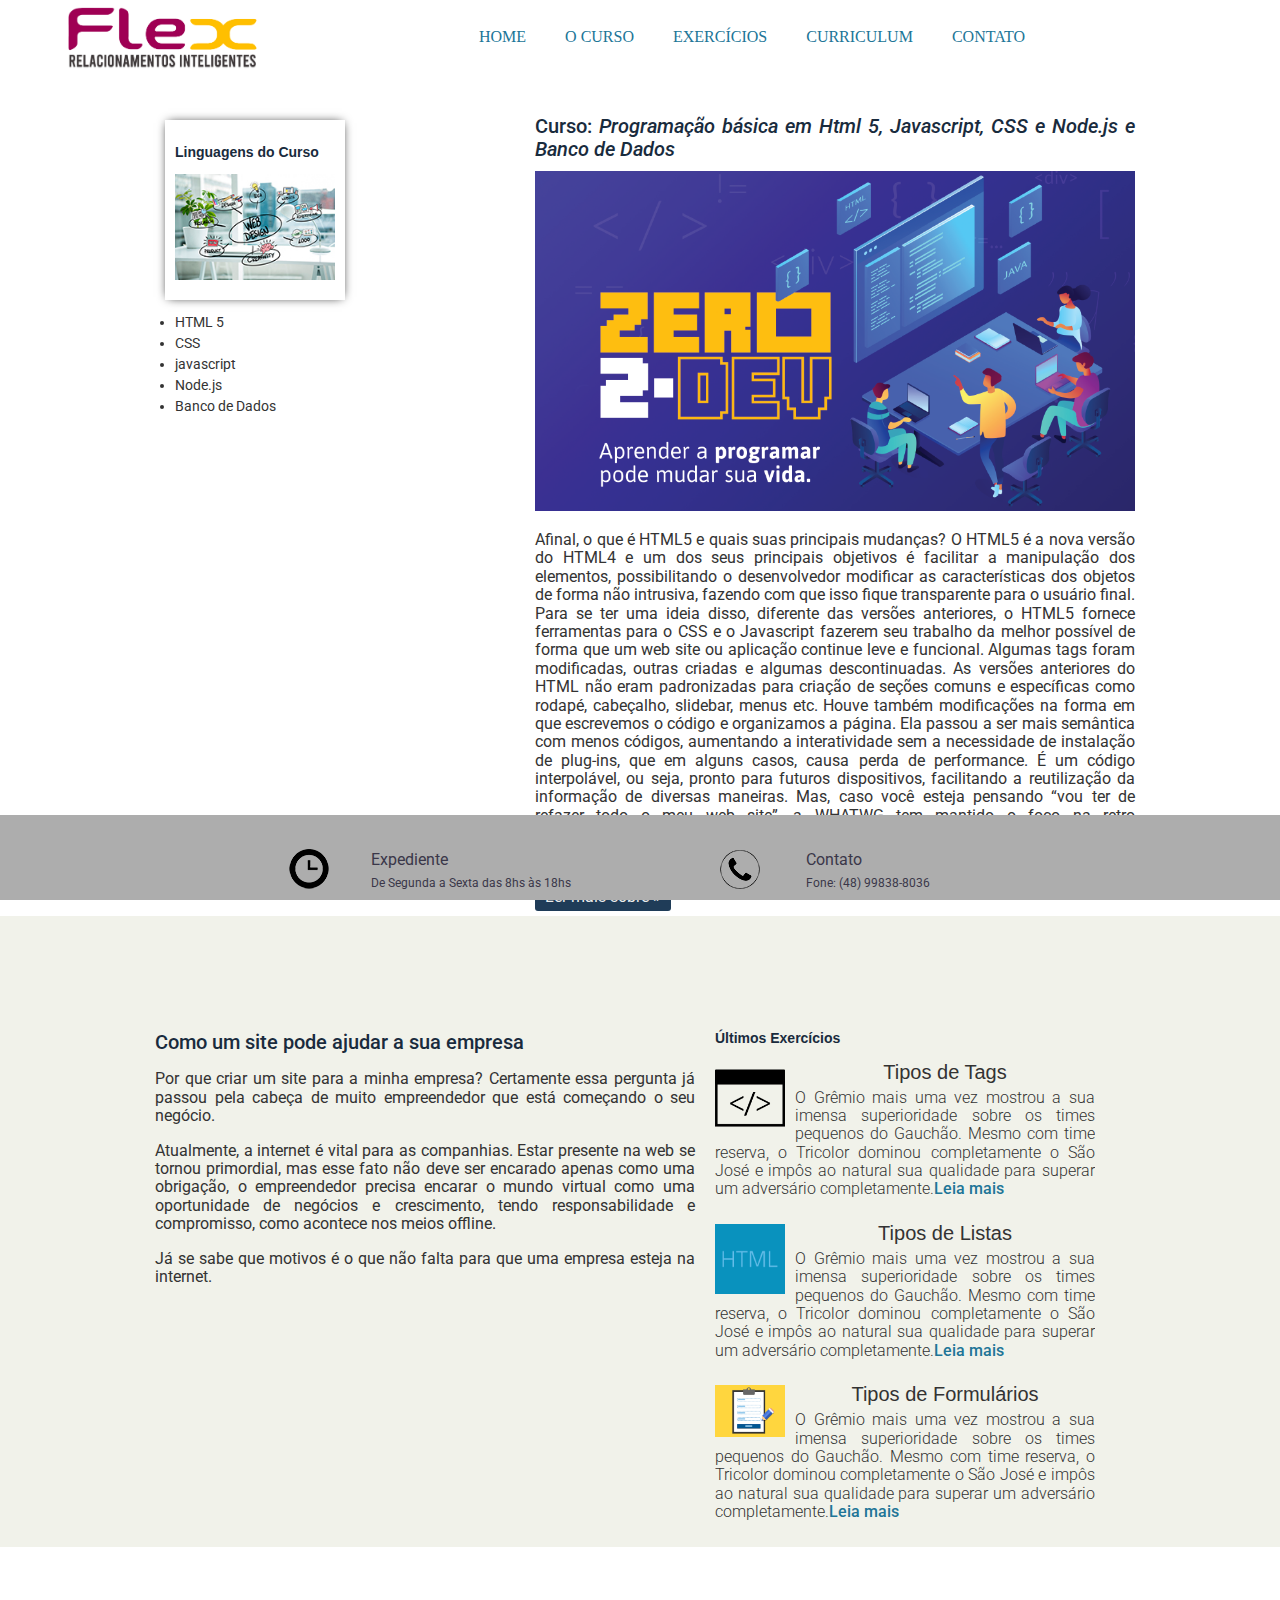
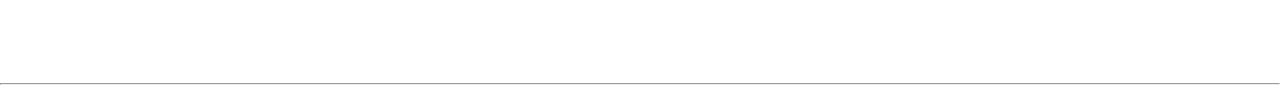
<file: index.html>
<!DOCTYPE html>
<html lang="pt-br">

<head>
	<meta charset="utf-8" />
	<link rel="stylesheet" href="css/normalize.css" />
	<link href="https://fonts.googleapis.com/css?family=Roboto:100,300,400,500,700" rel="stylesheet" type="text/css" />
	<link rel="stylesheet" href="css/main.css" />
	<link href="https://maxcdn.bootstrapcdn.com/font-awesome/4.1.0/css/font-awesome.min.css" rel="stylesheet">
	<link href="img/favicon.png" rel="icon">
	<title>Flex - Relacionamentos Inteligentes</title>

</head>

<body>
	<header class="max-header">
		<div class="container">
			<div class="logo max-logo">
				<img src="img/logo_flex0.png" class="custom-logo" alt="Logomarca da Flex">
			</div>
			<nav class="nav-bar max-nav">
				<div class="coluna col10">
					<nav>
						<ul class="menu inline sem-marcador">
							<li><a href="index.html">Home</a></li>
							<li><a href="ocurso.html">O Curso</a></li>
							<li><a href="exercicios.html">Exercícios</a></li>
							<li><a href="./curriculo/index.html">Curriculum</a></li>
							<li><a href="contato.html">Contato</a></li>
						</ul>
					</nav>
				</div>
		</div>
	</header>

	<div class="linha">
		<section>
			<div class="coluna col3 sidebar">
				<h3>Linguagens do Curso</h3>
				<img src="img/thumb-webdesign.jpg" height="160" />
				<ul class="sem-marcado sem-padding">
					<br>
					<li>HTML 5</li>
					<li>CSS</li>
					<li>javascript</li>
					<li>Node.js</li>
					<li>Banco de Dados</li>
				</ul>
			</div>
			<div class="coluna col9">
				<h2>Curso: <em>Programação básica em Html 5, Javascript, CSS e Node.js e Banco de Dados</em></h2>
				<img src="img/unnamed.png" alt="" />
				<p>Afinal, o que é HTML5 e quais suas principais mudanças?
					O HTML5 é a nova versão do HTML4 e um dos seus principais objetivos é facilitar a manipulação dos
					elementos, possibilitando o desenvolvedor modificar as características dos objetos de forma não
					intrusiva, fazendo com que isso fique transparente para o usuário final.

					Para se ter uma ideia disso, diferente das versões anteriores, o HTML5 fornece ferramentas para o
					CSS e o Javascript fazerem seu trabalho da melhor possível de forma que um web site ou aplicação
					continue leve e funcional.

					Algumas tags foram modificadas, outras criadas e algumas descontinuadas. As versões anteriores do
					HTML não eram padronizadas para criação de seções comuns e específicas como rodapé, cabeçalho,
					slidebar, menus etc.

					Houve também modificações na forma em que escrevemos o código e organizamos a página. Ela passou a
					ser mais semântica com menos códigos, aumentando a interatividade sem a necessidade de instalação de
					plug-ins, que em alguns casos, causa perda de performance. É um código interpolável, ou seja, pronto
					para futuros dispositivos, facilitando a reutilização da informação de diversas maneiras.

					Mas, caso você esteja pensando “vou ter de refazer todo o meu web site”, a WHATWG tem mantido o foco
					na retro compatibilidade, ou seja, você não irá precisar refazer todo o trabalho para se adequar aos
					novos conceitos e regras.</p>
				<a href="ocurso.html" class="botao">Ler mais sobre &raquo; </a>
			</div>
		</section>
	</div>
	<div class="conteudo-extra">
		<div class="linha">
			<div class="coluna col7">
				<section>
					<h2>Como um site pode ajudar a sua empresa</h2>
					<p>Por que criar um site para a minha empresa? Certamente essa pergunta já passou pela cabeça de
						muito empreendedor que está começando o seu negócio.</p>
					<p>Atualmente, a internet é vital para as companhias. Estar presente na web se tornou primordial,
						mas esse fato não deve ser encarado apenas como uma obrigação, o empreendedor precisa encarar o
						mundo virtual como uma oportunidade de negócios e crescimento, tendo responsabilidade e
						compromisso, como acontece nos meios offline.</p>
					<p>Já se sabe que motivos é o que não falta para que uma empresa esteja na internet.</p>
				</section>
			</div>
			<div class="coluna col5">
				<h3>Últimos Exercícios</h3>
				<ul class="sem-marcador sem-padding noticias">
					<li>
						<img src="img/img_tags.png" alt="" />
						<h4>Tipos de Tags</h4>
						<p>O Grêmio mais uma vez mostrou a sua imensa superioridade sobre os times pequenos do Gauchão.
							Mesmo com time reserva, o Tricolor dominou completamente o São José e impôs ao natural sua
							qualidade para superar um adversário completamente.<a href="">Leia mais</a></p>
					</li>
					<li>
						<img src="img/img_listas.png" alt="" />
						<h4>Tipos de Listas</h4>
						<p>O Grêmio mais uma vez mostrou a sua imensa superioridade sobre os times pequenos do Gauchão.
							Mesmo com time reserva, o Tricolor dominou completamente o São José e impôs ao natural sua
							qualidade para superar um adversário completamente.<a href="">Leia mais</a></p>
					</li>
					<li>
						<img src="img/img_form.png" alt="" />
						<h4>Tipos de Formulários</h4>
						<p>O Grêmio mais uma vez mostrou a sua imensa superioridade sobre os times pequenos do Gauchão.
							Mesmo com time reserva, o Tricolor dominou completamente o São José e impôs ao natural sua
							qualidade para superar um adversário completamente.<a href="">Leia mais</a></p>
					</li>
				</ul>
			</div>
		</div>
	</div><br><br><br><br><br><br><br>
	<hr>
	<div class="footer">
		<table width="60%" border="0" align="center" cellpadding="10" cellspacing="20">
			<td colspan="2" valign="top">
				<table width="100%" border="0" align="center">
					<td width="20%"><img src="img/ico_funcionamento.png" width="40" height="40" alt="" />
					</td>
					<td width="100%">
						<table width="100%" border="0">
							<tbody>
								<tr>
									<td style="text-align: left">
										<strong>Expediente</strong></td>
								</tr>
								<tr>
									<td style="text-align: left"><strong><span style="font-size: 12px">De
												Segunda a Sexta das 8hs às 18hs</span></strong>
									</td>
								</tr>
							</tbody>
						</table>
					</td>
			</td>
		</table>
		</td>
		<td width="auto" style="text-align: center">
			<table width="100%" border="0">
				<td width="30%"><img src="img/ico_contato.png" width="40" height="40" alt="" /></td>
				<td width="87%">
					<table width="100%" border="0">
						<tbody>
							<tr>
								<td style="text-align: left">
									<strong>Contato</strong></td>
							</tr>
							<tr>
								<td style="text-align: left"><strong><span style="font-size: 12px">Fone: (48)
											99838-8036</span></strong></td>
							</tr>
						</tbody>
					</table>
			</table>
	</div>
</footer>
	<script type="text/javascript" src="scripts/main.js"></script>
</body>

</html>
</file>
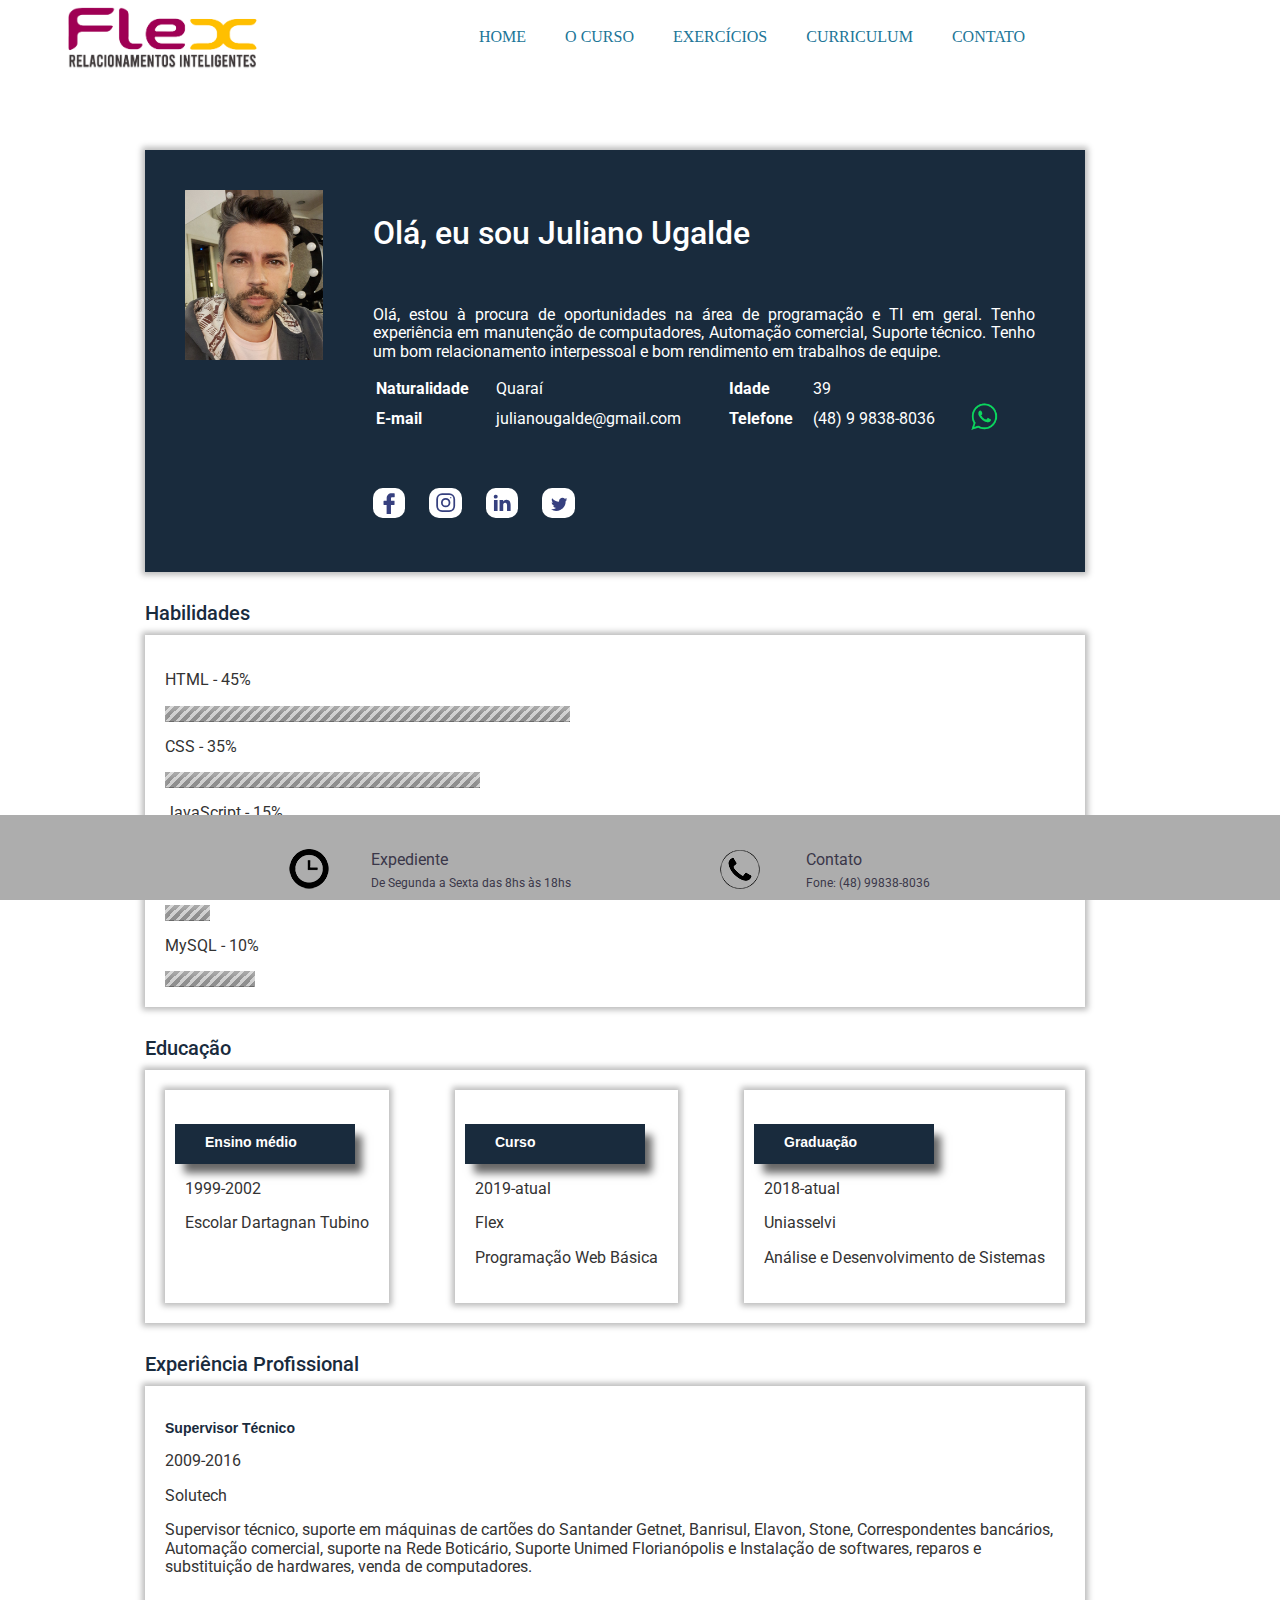
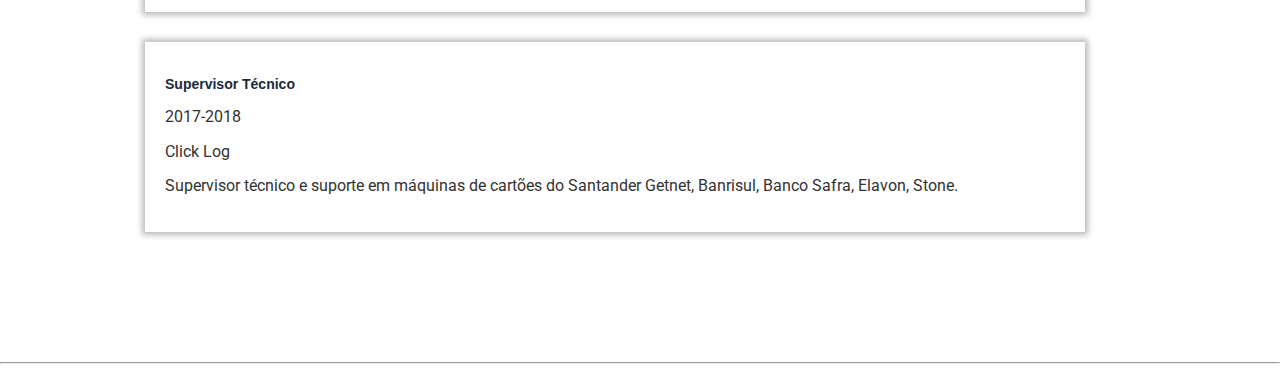
<file: curriculo/index.html>
<!DOCTYPE html>
<html lang="pt-br">

<head>
	<meta charset="utf-8" />
	<link rel="stylesheet" href="../css/normalize.css" />
	<link href="https://fonts.googleapis.com/css?family=Roboto:100,300,400,500,700" rel="stylesheet" type="text/css" />
	<link rel="stylesheet" href="../css/main.css" />
	<link rel="stylesheet" href="https://maxcdn.bootstrapcdn.com/font-awesome/4.1.0/css/font-awesome.min.css">
	<link href="img/favicon.png" rel="icon">
	<title>Flex - Relacionamentos Inteligentes</title>

</head>

<body>
	<header class="max-header">
		<div class="container">
			<div class="logo max-logo">
				<img src="../img/logo_flex0.png" class="custom-logo" alt="Logomarca da Flex">
			</div>
			<nav class="nav-bar max-nav">
				<div class="coluna col10">
					<nav>
						<ul class="menu inline sem-marcador">
							<li><a href="../index.html">Home</a></li>
							<li><a href="../ocurso.html">O Curso</a></li>
							<li><a href="../exercicios.html">Exercícios</a></li>
							<li><a href="index.html">Curriculum</a></li>
							<li><a href="../contato.html">Contato</a></li>
						</ul>

					</nav>
				</div>
		</div>
	</header>
	</div>
	<div class="linha">
		<div class="card1" id="info">
			<div class="foto-curriculum">
				<img src="../img/eu.jpg" class="jdu" alt="minha foto" title="minha foto" width="380px">
			</div>
			<div class="info-cont">
				<h1>Olá, eu sou <span class="blue">Juliano Ugalde</span></h1>
				<h2>Analista de Sistemas &amp; Programador Web</h2>
				<p>Olá, estou à procura de oportunidades na área de programação e TI em geral.
					Tenho experiência em manutenção de computadores, Automação comercial, Suporte técnico.
					Tenho um bom relacionamento interpessoal e bom rendimento em trabalhos de equipe.
				</p>
				<table id="info-table">
					<tbody>
						<tr>
							<th>Naturalidade</th>
							<td>Quaraí</td>
							<th>Idade</th>
							<td>39</td>
						</tr>
						<tr>
							<th>E-mail</th>
							<td>julianougalde@gmail.com</td>
							<th>Telefone</th>
							<td>(48) 9 9838-8036</td>
							<td><a href="https://wa.me/5548998388036?text=ola" target="blank">
									<img class="redes-sociais" src="../img/ico_whatsapp.png" alt="WhatsApp"
										title="WhatsApp"></td>
						</tr>
					</tbody>
				</table>
				<h2>Minhas Redes</h2>
				<div>
					<a href="https://www.facebook.com/julianougalde" target="blank">
						<img class="redes-sociais" src="../img/icon-social-01.svg" alt="Facebook" title="Facebook">
					</a>
					<a href="https://instagram.com/jdugalde" target="blank">
						<img class="redes-sociais" src="../img/icon-social-02.svg" alt="Instagram" title="Instagram">
					</a>
					<a href="https://www.linkedin.com/in/juliano-damasco-ugalde-634793138/" target="blank">
						<img class="redes-sociais" src="../img/icon-social-03.svg" alt="Linkedin" title="Linkedin">
					</a>
					<a href="https://twitter.com/julianougalde" target="blank">
						<img class="redes-sociais" src="../img/icon-social-04.svg" alt="Twitter" title="Twitter">
					</a>
				</div>
			</div>
		</div>
		<div class="titulo">
			<h2>Habilidades</h2>
		</div>
		<div class="card">
			<p>HTML - 45%</p>
			<div class="barrinha-html"></div>
			<p>CSS - 35%</p>
			<div class="barrinha-css"></div>
			<p>JavaScript - 15%</p>
			<div class="barrinha-javascript"></div>
			<p>Node.js - 5%</p>
			<div class="barrinha-nodejs"></div>
			<p>MySQL - 10%</p>
			<div class="barrinha-mysql"></div>
		</div>
		<div class="titulo">
			<h2>Educação</h2>
		</div>
		<div class="card" id="educacao">
			<div class="edu shad">
				<h3 class="tit_edu">Ensino médio</h3>
				<div class="edu_sombra"></div>
				<p>1999-2002</p>
				<p>Escolar Dartagnan Tubino</p>
				<p></p>
			</div>
			<div class="edu shad">
				<h3 class="tit_edu">Curso</h3>
				<div class="edu_sombra"></div>
				<p>2019-atual</p>
				<p>Flex</p>
				<p>Programação Web Básica</p>
			</div>
			<div class="edu shad">
				<h3 class="tit_edu">Graduação</h3>
				<div class="edu_sombra"></div>
				<p>2018-atual</p>
				<p>Uniasselvi</p>
				<p>Análise e Desenvolvimento de Sistemas</p>
			</div>
		</div>
		<div class="titulo">
			<h2>Experiência Profissional</h2>
		</div>
		<div class="card" id="prof">
			<h3>Supervisor Técnico</h3>
			<p>2009-2016</p>
			<p>Solutech</p>
			<p>Supervisor técnico, suporte em máquinas de cartões do Santander Getnet, Banrisul, Elavon, Stone,
				Correspondentes bancários, Automação comercial, suporte na Rede Boticário, Suporte Unimed
				Florianópolis e Instalação de softwares, reparos e substituição de hardwares, venda de computadores.</p>
		</div>
		<div class="card" id="prof">
			<h3>Supervisor Técnico</h3>
			<p>2017-2018</p>
			<p>Click Log</p>
			<p>Supervisor técnico e suporte em máquinas de cartões do Santander Getnet, Banrisul, Banco Safra, Elavon,
				Stone.</p>
		</div><br><br><br><br><br>
	</div>
	<hr>
	<div class="footer">
		<table width="60%" border="0" align="center" cellpadding="10" cellspacing="20">
			<td colspan="2" valign="top">
				<table width="100%" border="0" align="center">
					<td width="20%"><img src="../img/ico_funcionamento.png" width="40" height="40" alt="" />
					</td>
					<td width="100%">
						<table width="100%" border="0">
							<tbody>
								<tr>
									<td style="text-align: left">
										<strong>Expediente</strong></td>
								</tr>
								<tr>
									<td style="text-align: left"><strong><span style="font-size: 12px">De
												Segunda a Sexta das 8hs às 18hs</span></strong>
									</td>
								</tr>
							</tbody>
						</table>
					</td>
			</td>
		</table>
		</td>
		<td width="auto" style="text-align: center">
			<table width="100%" border="0">
				<td width="30%"><img src="../img/ico_contato.png" width="40" height="40" alt="" /></td>
				<td width="87%">
					<table width="100%" border="0">
						<tbody>
							<tr>
								<td style="text-align: left">
									<strong>Contato</strong></td>
							</tr>
							<tr>
								<td style="text-align: left"><strong><span style="font-size: 12px">Fone: (48)
											99838-8036</span></strong></td>
							</tr>
						</tbody>
					</table>
			</table>
	</div>
	</footer>
	<script type="text/javascript" src="../scripts/curriculo.js"></script>
</body>

</html>
</file>
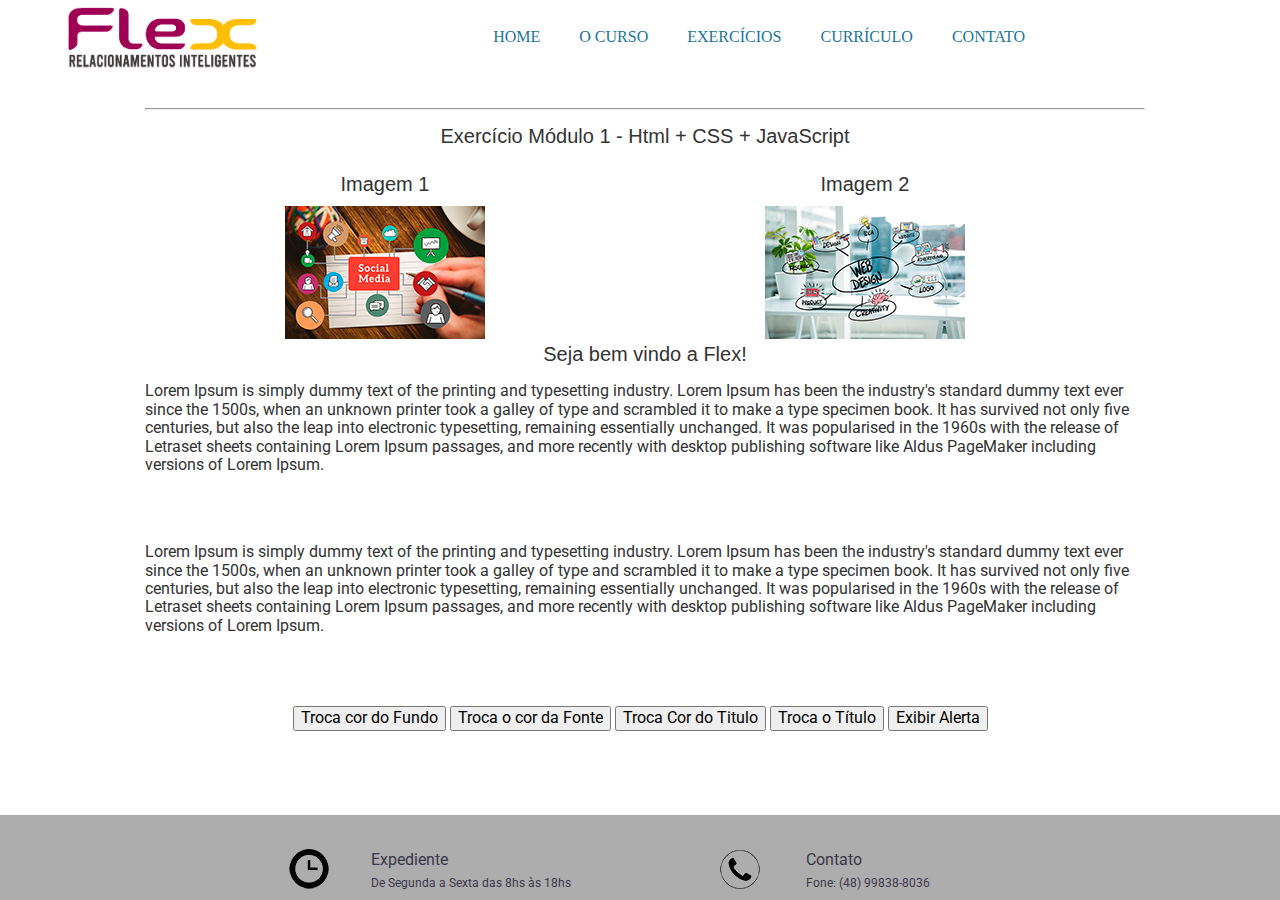
<file: mod1/index.html>
<!DOCTYPE html>
<html lang="pt-br">

<head>
	<meta charset="utf-8" />
	<title>Flex - Relacionamentos Inteligentes</title>
	<link rel="stylesheet" type="text/css" href="../css/normalize.css" />
	<link href="https://fonts.googleapis.com/css?family=Roboto:100,300,400,500,700" rel="stylesheet" />
	<link rel="stylesheet" type="text/css" href="../css/main.css" />
	<header class="max-header">
		<div class="container">
			<div class="logo max-logo">
				<img src="../img/logo_flex0.png" class="custom-logo" alt="Logomarca da Flex">
			</div>
			<nav class="nav-bar max-nav">
				<div class="coluna col10">
					<nav>
						<ul class="menu inline sem-marcador">
							<li><a href="../index.html">Home</a></li>
							<li><a href="../ocurso.html">O Curso</a></li>
							<li><a href="exercicios.html">Exercícios</a></li>
							<li><a href="../curriculo/index.html">Currículo </a></li>
							<li><a href="../contato.html">Contato</a></li>
						</ul>
					</nav>
				</div>
		</div>
	</header>
	</div>
	<div class="linha-mod1">
		<section>
			<hr>
			<h4>Exercício Módulo 1 - Html + CSS + JavaScript</h4>

			<div class="coluna col6">
				<h4>Imagem 1</h4>
				<img src="../img/thumb-socialmedia.jpg" alt="" />
			</div>
			<div class="coluna col6">
				<h4>Imagem 2</h4>
				<img src="../img/thumb-webdesign.jpg" alt="" />
			</div>
		</section>
		<br>
		<div id="titulo">
			<h4>Seja bem vindo a Flex!</h4>

		</div id="fonte">
		<div id="fonte"><p>Lorem Ipsum is simply dummy text of the printing and typesetting industry. Lorem Ipsum has
			been the
			industry's standard dummy text ever since the 1500s, when an unknown printer took a galley of type and
			scrambled it to make a type specimen book. It has survived not only five centuries, but also the leap
			into
			electronic typesetting, remaining essentially unchanged. It was popularised in the 1960s with the
			release of
			Letraset sheets containing Lorem Ipsum passages, and more recently with desktop publishing software like
			Aldus PageMaker including versions of Lorem Ipsum.</p><br><br>
		<p>Lorem Ipsum is simply dummy text of the printing and typesetting industry. Lorem Ipsum has
			been the
			industry's standard dummy text ever since the 1500s, when an unknown printer took a galley of type and
			scrambled it to make a type specimen book. It has survived not only five centuries, but also the leap
			into
			electronic typesetting, remaining essentially unchanged. It was popularised in the 1960s with the
			release of
			Letraset sheets containing Lorem Ipsum passages, and more recently with desktop publishing software like
			Aldus PageMaker including versions of Lorem Ipsum.</p><br><br>
		</div>
	</div><br>

	<div class=" button">
		<button onclick="trocaCorFundo()">Troca cor do Fundo</button>
		<button onclick="trocaCorFonte()">Troca o cor da Fonte</button>
		<button onclick="trocaCorTitulo()">Troca Cor do Titulo</button>
		<button onclick="trocaTitulo()">Troca o Título</button>
		<input type="button" onclick="funcao1()" value="Exibir Alerta" />

		<br />


		</br></br>
	</div>
	<br><br><br>
	<hr>
	<div class="footer">
		<table width="60%" border="0" align="center" cellpadding="10" cellspacing="20">
			<td colspan="2" valign="top">
				<table width="100%" border="0" align="center">
					<td width="20%"><img src="../img/ico_funcionamento.png" width="40" height="40" alt="" />
					</td>
					<td width="100%">
						<table width="100%" border="0">
							<tbody>
								<tr>
									<td style="text-align: left">
										<strong>Expediente</strong></td>
								</tr>
								<tr>
									<td style="text-align: left"><strong><span style="font-size: 12px">De
												Segunda a Sexta das 8hs às 18hs</span></strong>
									</td>
								</tr>
							</tbody>
						</table>
					</td>
			</td>
		</table>
		</td>
		<td width="auto" style="text-align: center">
			<table width="100%" border="0">
				<td width="30%"><img src="../img/ico_contato.png" width="40" height="40" alt="" /></td>
				<td width="87%">
					<table width="100%" border="0">
						<tbody>
							<tr>
								<td style="text-align: left">
									<strong>Contato</strong></td>
							</tr>
							<tr>
								<td style="text-align: left"><strong><span style="font-size: 12px">Fone: (48)
											99838-8036</span></strong></td>
							</tr>
						</tbody>
					</table>
			</table>
	</div>
	<script type="text/javascript" src="./main.js"></script>
	</body>

</html>
</file>
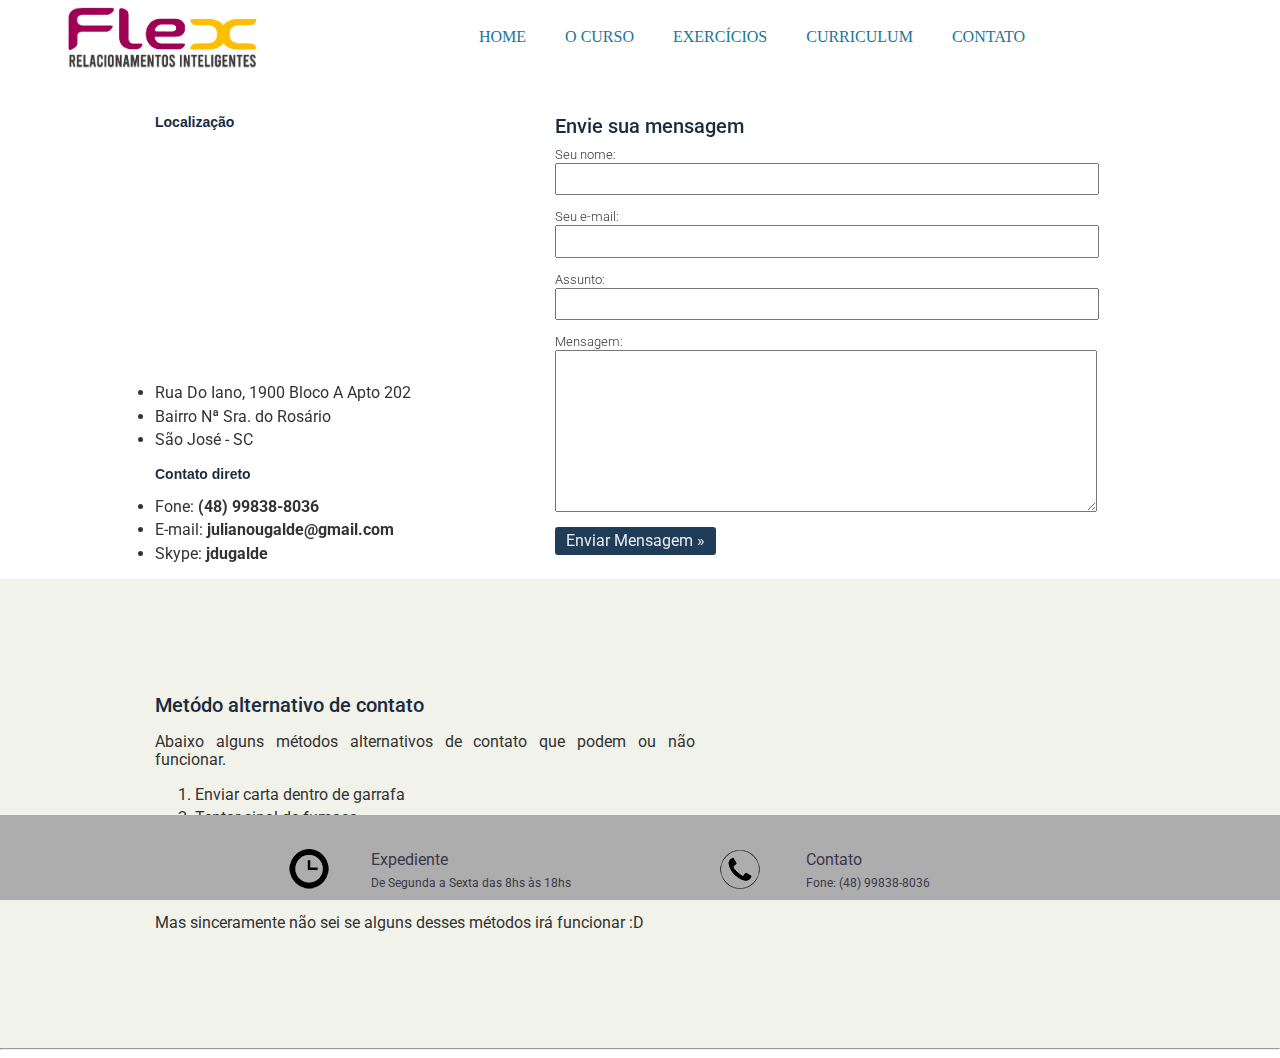
<file: contato.html>
<!DOCTYPE html>
<html lang="pt-br">

<head>
	<meta charset="utf-8" />
	<link rel="stylesheet" type="text/css" href="css/normalize.css" />
	<link href="https://fonts.googleapis.com/css?family=Roboto:100,300,400,500,700" rel="stylesheet" />
	<link rel="stylesheet" type="text/css" href="css/main.css" />
	<link href="img/favicon.png" rel="icon">
	<title>Flex - Relacionamentos Inteligentes</title>
</head>

<body>
	<header class="max-header">
		<div class="container">
			<div class="logo max-logo">
				<img src="img/logo_flex0.png" class="custom-logo" alt="Logomarca da Flex">
			</div>
			<nav class="nav-bar max-nav">
				<div class="coluna col10">
					<nav>
						<ul class="menu inline sem-marcador">
							<li><a href="index.html">Home</a></li>
							<li><a href="ocurso.html">O Curso</a></li>
							<li><a href="exercicios.html">Exercícios</a></li>
							<li><a href="./curriculo/index.html">Curriculum</a></li>
							<li><a href="contato.html">Contato</a></li>
						</ul>
					</nav>
				</div>
		</div>
	</header>
	<div class="linha">
		<section>
			<div class="coluna col5 sidebar">
				<h3>Localização</h3>
				<iframe
					src="https://www.google.com/maps/embed?pb=!1m18!1m12!1m3!1d8410.964981737274!2d-48.62064671217501!3d-27.58189651915973!2m3!1f0!2f0!3f0!3m2!1i1024!2i768!4f13.1!3m3!1m2!1s0x952749eb50503a4b%3A0x42c36cd94a9e5294!2sR.+do+Iano%2C+1900+-+Barreiros%2C+S%C3%A3o+Jos%C3%A9+-+SC%2C+88117-850!5e0!3m2!1spt-BR!2sbr!4v1566245609783!5m2!1spt-BR!2sbr"
					width="350" height="220" frameborder="0" style="border:0" allowfullscreen></iframe>
				<ul class="sem-padding sem-marcador">
					<li>Rua Do Iano, 1900 Bloco A Apto 202</li>
					<li>Bairro Nª Sra. do Rosário</li>
					<li>São José - SC</li>
				</ul>
				<h3>Contato direto</h3>
				<ul class="sem-padding sem-marcador">
					<li>Fone: <strong>(48) 99838-8036</strong></li>
					<li>E-mail: <strong>julianougalde@gmail.com</strong></li>
					<li>Skype: <strong>jdugalde</strong></li>
			</div>
			<div class="coluna col7 contato">
				<h2>Envie sua mensagem</h2>
				<form action="">
					<label for="nome">Seu nome:</label>
					<input type="text" name="nome" id="nome" />
					<label for="email">Seu e-mail:</label>
					<input type="text" name="email" id="email" />
					<label for="assunto">Assunto:</label>
					<input type="text" name="assunto" id="assunto" />
					<label for="mensagem">Mensagem:</label>
					<textarea name="mensagem" id="mensagem"></textarea>
					<input type="submit" class="botao" name="enviar" value="Enviar Mensagem &raquo;" />
				</form>
			</div>
		</section>
	</div>
	<div class="conteudo-extra">
		<div class="linha">
			<div class="coluna col7">
				<section>
					<h2>Metódo alternativo de contato</h2>
					<p>Abaixo alguns métodos alternativos de contato que podem ou não funcionar.</p>
					<ol>
						<li>Enviar carta dentro de garrafa</li>
						<li>Tentar sinal de fumaça</li>
						<li>Ligar para o melhor amigo e deixar um recado</li>
						<li>Ver se está online no Orkut</li>
						<li>Chamar ele no ICQ</li>
					</ol>
					<p>Mas sinceramente não sei se alguns desses métodos irá funcionar :D</p>
				</section>
			</div>
			</div><br><br><br><br><br>
			<hr>
			<div class="footer">
				<table width="60%" border="0" align="center" cellpadding="10" cellspacing="20">
						<td colspan="2" valign="top">
							<table width="100%" border="0" align="center">
								<td width="20%"><img src="img/ico_funcionamento.png" width="40" height="40" alt="" />
								</td>
								<td width="100%">
									<table width="100%" border="0">
										<tbody>
											<tr>
												<td style="text-align: left">
													<strong>Expediente</strong></td>
											</tr>
											<tr>
												<td style="text-align: left"><strong><span style="font-size: 12px">De
															Segunda a Sexta das 8hs às 18hs</span></strong>
												</td>
											</tr>
										</tbody>
									</table>
								</td>
						</td>
				</table>
				</td>
				<td width="auto" style="text-align: center">
					<table width="100%" border="0">
							<td width="30%"><img src="img/ico_contato.png" width="40" height="40" alt="" /></td>
							<td width="87%">
								<table width="100%" border="0">
									<tbody>
										<tr>
											<td style="text-align: left">
												<strong>Contato</strong></td>
										</tr>
										<tr>
											<td style="text-align: left"><strong><span style="font-size: 12px">Fone: (48)
														99838-8036</span></strong></td>
										</tr>
									</tbody>
								</table>
					</table>
			</div>
			<script type="text/javascript" src="scripts/main.js"></script>
		</body>

</html>
</file>
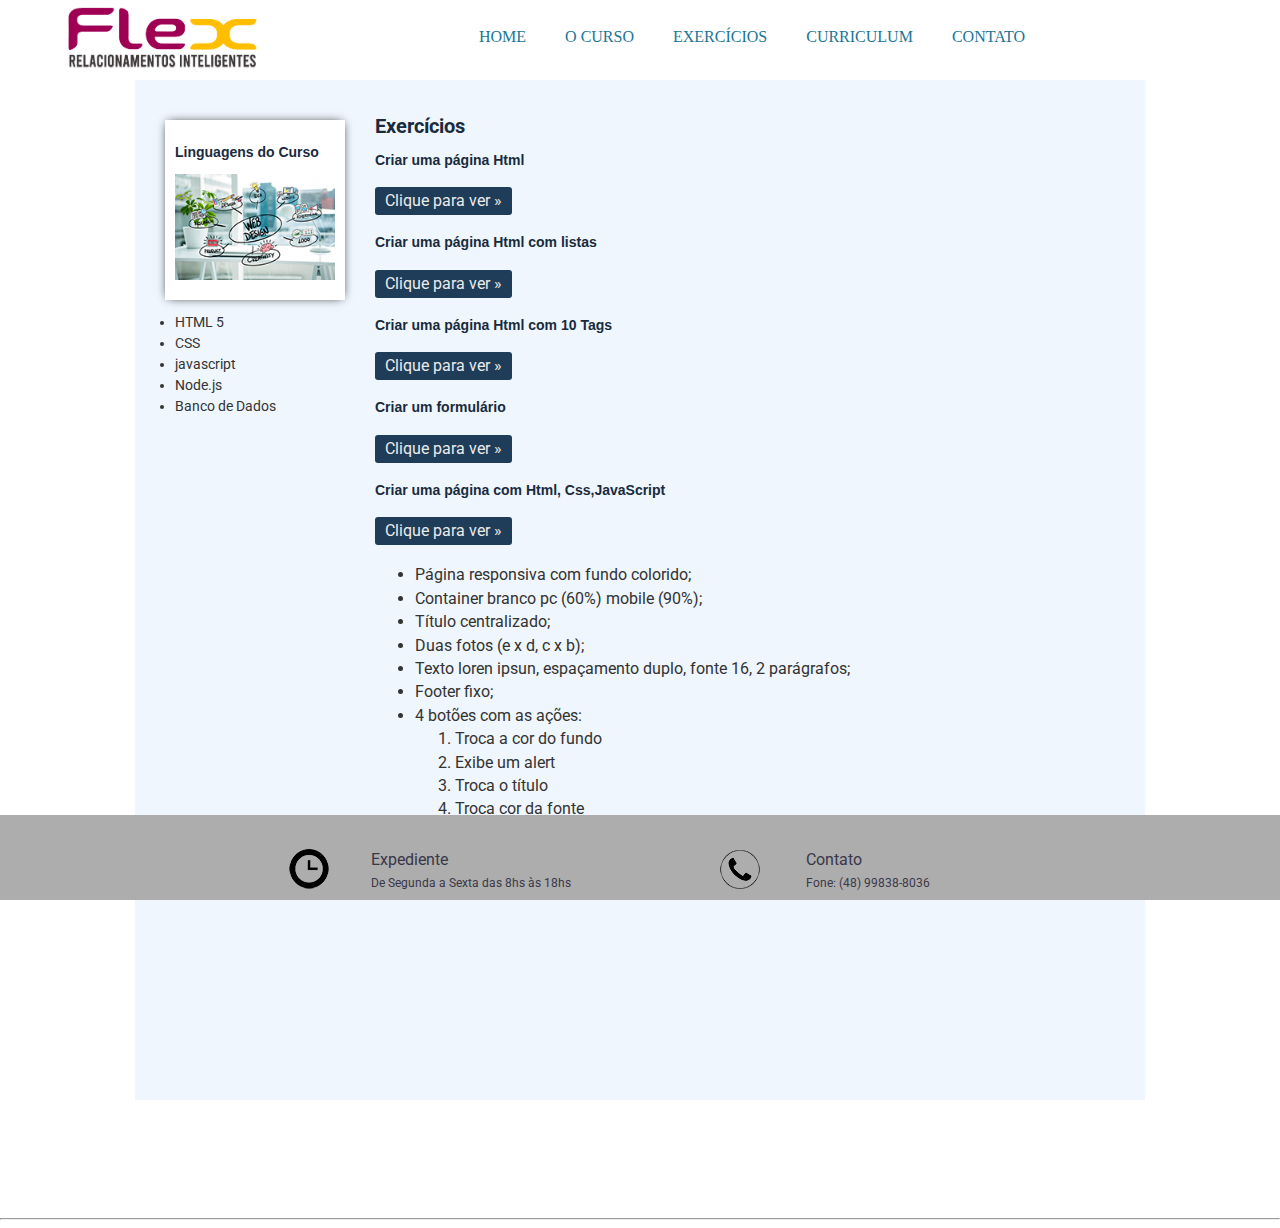
<file: exercicios.html>
<!DOCTYPE html>
<html lang="pt-br">

<head>
	<meta charset="utf-8" />
	<link rel="stylesheet" href="css/normalize.css" />
	<link href="https://fonts.googleapis.com/css?family=Roboto:100,300,400,500,700" rel="stylesheet" type="text/css" />
	<link rel="stylesheet" href="css/main.css" />
	<link href="https://maxcdn.bootstrapcdn.com/font-awesome/4.1.0/css/font-awesome.min.css" rel="stylesheet">
	<title>Flex - Relacionamentos Inteligentes</title>

</head>

<body>
	<header class="max-header">
		<div class="container">
			<div class="logo max-logo">
				<img src="img/logo_flex0.png" class="custom-logo" alt="Logomarca da Flex">
			</div>
			<nav class="nav-bar max-nav">
				<div class="coluna col10">
					<nav>
						<ul class="menu inline sem-marcador">
							<li><a href="index.html">Home</a></li>
							<li><a href="ocurso.html">O Curso</a></li>
							<li><a href="exercicios.html">Exercícios</a></li>
							<li><a href="./curriculo/index.html">Curriculum</a></li>
							<li><a href="contato.html">Contato</a></li>
						</ul>
					</nav>
				</div>
		</div>
	</header>
	</div>
	<div class="linha-exercicio">
		<section>
			<div class="coluna col3 sidebar">
				<h3>Linguagens do Curso</h3>
				<img src="img/thumb-webdesign.jpg" height="160" />
				<ul class="sem-marcado sem-padding">
					<br>
					<li>HTML 5</li>
					<li>CSS</li>
					<li>javascript</li>
					<li>Node.js</li>
					<li>Banco de Dados</li>
				</ul>
			</div>

			<div class="coluna col8">
				<h2><strong>Exercícios</strong></h2>
				<h3>Criar uma página Html</h3>
				<a href="mod1/primeirapagina.html" class="botao">Clique para ver &raquo; </a><br>

				<h3>Criar uma página Html com listas</h3>
				<a href="mod1/listas.html" class="botao">Clique para ver &raquo; </a><br>

				<h3>Criar uma página Html com 10 Tags</h3>
				<a href="mod1/tags.html" class="botao">Clique para ver &raquo; </a><br>

				<h3>Criar um formulário</h3>
				<a href="mod1/formulario.html" class="botao">Clique para ver &raquo; </a><br>

				<h3>Criar uma página com Html, Css,JavaScript</h3>
				<a href="mod1/index.html" class="botao">Clique para ver &raquo; </a><br>
				<ul>
					<li>Página responsiva com fundo colorido;</li>
					<li>Container branco pc (60%) mobile (90%);</li>
					<li>Título centralizado;</li>
					<li>Duas fotos (e x d, c x b);</li>
					<li>Texto loren ipsun, espaçamento duplo, fonte 16, 2 parágrafos;</li>
					<li>Footer fixo;</li>
					<li>4 botões com as ações:</li>
					<ol>
						<li>Troca a cor do fundo</li>
						<li>Exibe um alert</li>
						<li>Troca o título</li>
						<li>Troca cor da fonte</li>
					</ol>
				</ul>
		</section>
	</div><br><br><br><br><br><br>
	<hr>
	<div class="footer">
		<table width="60%" border="0" align="center" cellpadding="10" cellspacing="20">
			<td colspan="2" valign="top">
				<table width="100%" border="0" align="center">
					<td width="20%"><img src="img/ico_funcionamento.png" width="40" height="40" alt="" />
					</td>
					<td width="100%">
						<table width="100%" border="0">
							<tbody>
								<tr>
									<td style="text-align: left">
										<strong>Expediente</strong></td>
								</tr>
								<tr>
									<td style="text-align: left"><strong><span style="font-size: 12px">De
												Segunda a Sexta das 8hs às 18hs</span></strong>
									</td>
								</tr>
							</tbody>
						</table>
					</td>
			</td>
		</table>
		</td>
		<td width="auto" style="text-align: center">
			<table width="100%" border="0">
				<td width="30%"><img src="img/ico_contato.png" width="40" height="40" alt="" /></td>
				<td width="87%">
					<table width="100%" border="0">
						<tbody>
							<tr>
								<td style="text-align: left">
									<strong>Contato</strong></td>
							</tr>
							<tr>
								<td style="text-align: left"><strong><span style="font-size: 12px">Fone:
											(48)
											99838-8036</span></strong></td>
							</tr>
						</tbody>
					</table>
			</table>
	</div>
	</footer>
	</div>
	<script type="text/javascript" src="scripts/main.js"></script>
</body>

</html>
</file>
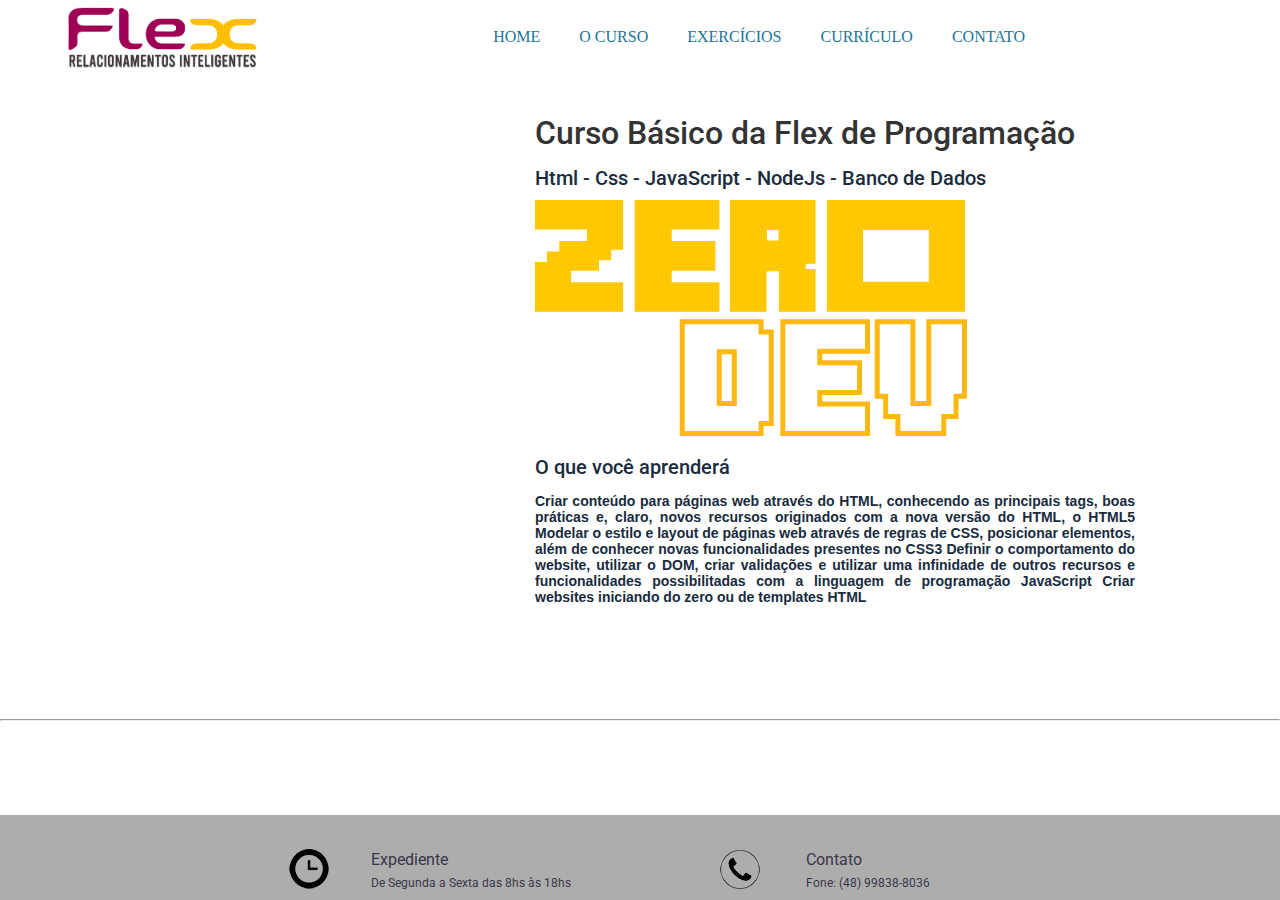
<file: ocurso.html>
<!DOCTYPE html>
<html lang="pt-br">

<head>
	<meta charset="utf-8" />
	<title>Flex - Relacionamentos Inteligentes</title>
	<link rel="stylesheet" type="text/css" href="css/normalize.css" />
	<link href="https://fonts.googleapis.com/css?family=Roboto:100,300,400,500,700" rel="stylesheet" />
	<link rel="stylesheet" type="text/css" href="css/main.css" />
	<header class="max-header">
		<div class="container">
			<div class="logo max-logo">
				<img src="img/logo_flex0.png" class="custom-logo" alt="Logomarca da Flex">
			</div>
			<nav class="nav-bar max-nav">
				<div class="coluna col10">
					<nav>
						<ul class="menu inline sem-marcador">
							<li><a href="index.html">Home</a></li>
							<li><a href="ocurso.html">O Curso</a></li>
							<li><a href="exercicios.html">Exercícios</a></li>
							<li><a href="./curriculo/index.html">Currículo </a></li>
							<li><a href="contato.html">Contato</a></li>
						</ul>
					</nav>
				</div>
		</div>
	</header>
	</div>
	<div class="linha">
		<section>
			<div class="coluna col9">
				<h1>Curso Básico da Flex de Programação</h1>
				<h2>Html - Css - JavaScript - NodeJs - Banco de Dados</h2>
				<img src="img/logo.svg" alt="" />
				<h2>O que você aprenderá</h2>
				<h3>Criar conteúdo para páginas web através do HTML, conhecendo as principais tags, boas práticas e,
					claro, novos recursos originados com a nova versão do HTML, o HTML5
					Modelar o estilo e layout de páginas web através de regras de CSS, posicionar elementos, além de
					conhecer novas funcionalidades presentes no CSS3
					Definir o comportamento do website, utilizar o DOM, criar validações e utilizar uma infinidade de
					outros recursos e funcionalidades possibilitadas com a linguagem de programação JavaScript
					Criar websites iniciando do zero ou de templates HTML</h3>
			</div>
		</section>
	</div>
	<br><br><br><br><br>
	<hr>
	<div class="footer">
		<table width="60%" border="0" align="center" cellpadding="10" cellspacing="20">
			<td colspan="2" valign="top">
				<table width="100%" border="0" align="center">
					<td width="20%"><img src="img/ico_funcionamento.png" width="40" height="40" alt="" />
					</td>
					<td width="100%">
						<table width="100%" border="0">
							<tbody>
								<tr>
									<td style="text-align: left">
										<strong>Expediente</strong></td>
								</tr>
								<tr>
									<td style="text-align: left"><strong><span style="font-size: 12px">De
												Segunda a Sexta das 8hs às 18hs</span></strong>
									</td>
								</tr>
							</tbody>
						</table>
					</td>
			</td>
		</table>
		</td>
		<td width="auto" style="text-align: center">
			<table width="100%" border="0">
				<td width="30%"><img src="img/ico_contato.png" width="40" height="40" alt="" /></td>
				<td width="87%">
					<table width="100%" border="0">
						<tbody>
							<tr>
								<td style="text-align: left">
									<strong>Contato</strong></td>
							</tr>
							<tr>
								<td style="text-align: left"><strong><span style="font-size: 12px">Fone: (48)
											99838-8036</span></strong></td>
							</tr>
						</tbody>
					</table>
			</table>
	</div>
	<script type="text/javascript" src="scripts/main.js"></script>
	</body>

</html>
</file>
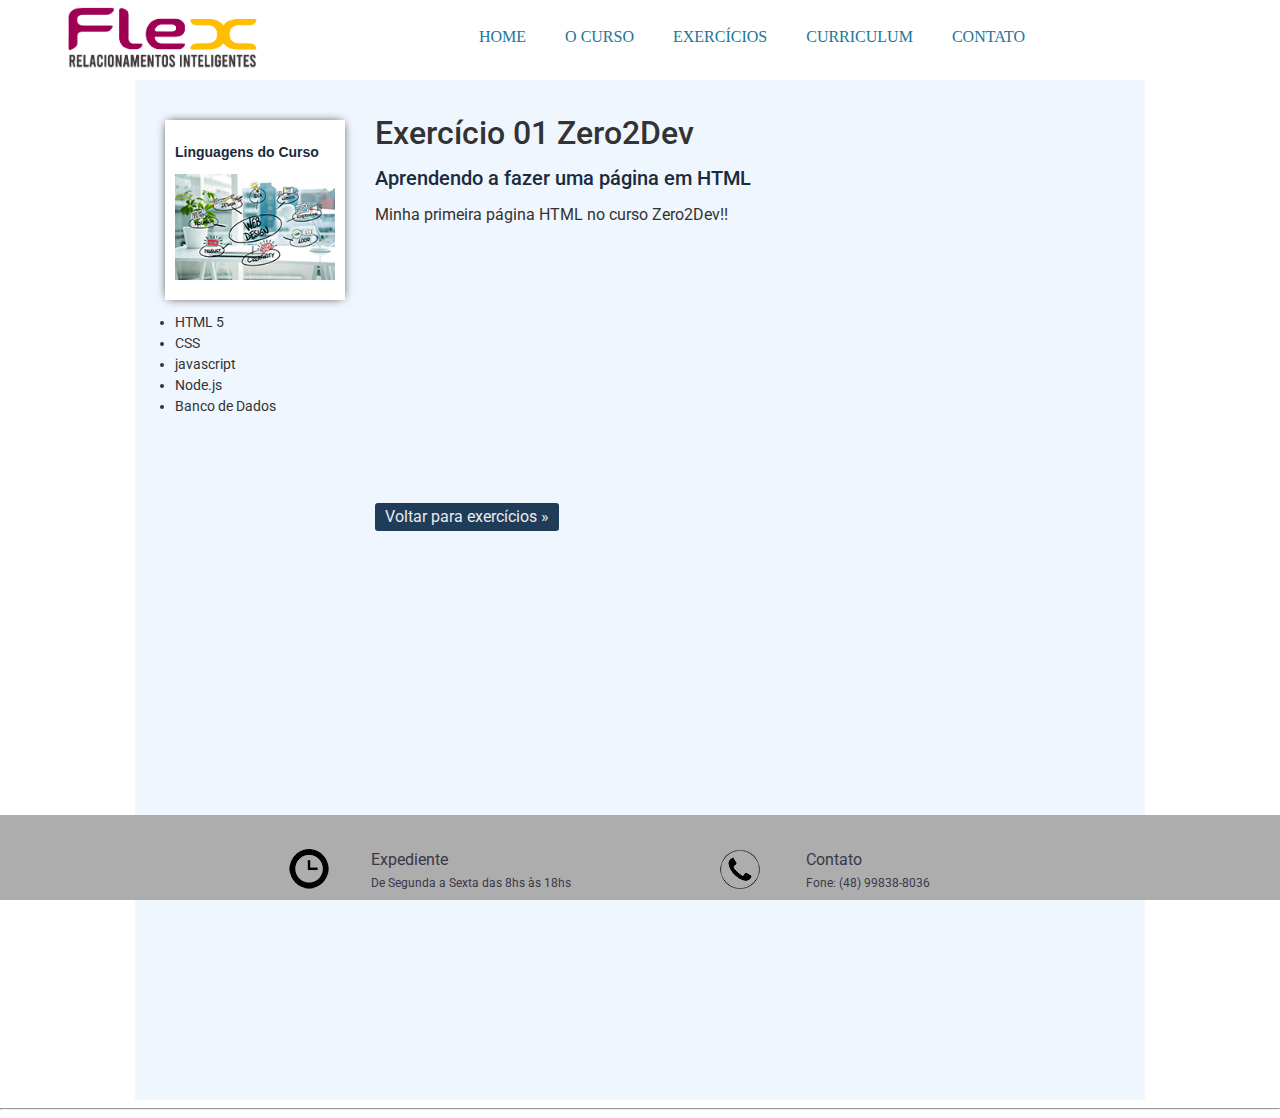
<file: mod1/primeirapagina.html>
<!DOCTYPE html>
<html lang="pt-br">

<head>
	<meta charset="utf-8" />
	<link rel="stylesheet" href="../css/normalize.css" />
	<link href="https://fonts.googleapis.com/css?family=Roboto:100,300,400,500,700" rel="stylesheet" type="text/css" />
	<link rel="stylesheet" href="../css/main.css" />
	<link href="https://maxcdn.bootstrapcdn.com/font-awesome/4.1.0/css/font-awesome.min.css" rel="stylesheet">
	<title>Flex - Relacionamentos Inteligentes</title>

</head>

<body>
	<header class="max-header">
		<div class="container">
			<div class="logo max-logo">
				<img src="../img/logo_flex0.png" class="custom-logo" alt="Logomarca da Flex">
			</div>  
			<nav class="nav-bar max-nav">
				<div class="coluna col10">
					<nav>
						<ul class="menu inline sem-marcador">
							<li><a href="../index.html">Home</a></li>
							<li><a href="../ocurso.html">O Curso</a></li>
							<li><a href="../exercicios.html">Exercícios</a></li>
							<li><a href="../curriculo/index.html">Curriculum</a></li>
							<li><a href="../contato.html">Contato</a></li>
						</ul>
					</nav>
				</div>
		</div>
	</header>
	</div>
	<div class="linha-exercicio">
		<section>
			<div class="coluna col3 sidebar">
				<h3>Linguagens do Curso</h3>
				<img src="../img/thumb-webdesign.jpg" height="160" />
				<ul class="sem-marcado sem-padding">
					<br>
					<li>HTML 5</li>
					<li>CSS</li>
					<li>javascript</li>
					<li>Node.js</li>
					<li>Banco de Dados</li>
				</ul>
			</div>

			<div class="coluna col8">
				<h1>Exercício 01 Zero2Dev</h1>
				<h2>Aprendendo a fazer uma página em HTML</h2>
                <p>Minha primeira página HTML no curso Zero2Dev!!</p>
            </br></br></br></br></br></br></br></br></br></br></br></br></br></br>
            <a href="../exercicios.html" class="botao">Voltar para exercícios &raquo; </a><br>
		</section>
	</div>
	<hr>
	<div class="footer">
		<table width="60%" border="0" align="center" cellpadding="10" cellspacing="20">
			<td colspan="2" valign="top">
				<table width="100%" border="0" align="center">
					<td width="20%"><img src="../img/ico_funcionamento.png" width="40" height="40" alt="" />
					</td>
					<td width="100%">
						<table width="100%" border="0">
							<tbody>
								<tr>
									<td style="text-align: left">
										<strong>Expediente</strong></td>
								</tr>
								<tr>
									<td style="text-align: left"><strong><span style="font-size: 12px">De
												Segunda a Sexta das 8hs às 18hs</span></strong>
									</td>
								</tr>
							</tbody>
						</table>
					</td>
			</td>
		</table>
		</td>
		<td width="auto" style="text-align: center">
			<table width="100%" border="0">
				<td width="30%"><img src="../img/ico_contato.png" width="40" height="40" alt="" /></td>
				<td width="87%">
					<table width="100%" border="0">
						<tbody>
							<tr>
								<td style="text-align: left">
									<strong>Contato</strong></td>
							</tr>
							<tr>
								<td style="text-align: left"><strong><span style="font-size: 12px">Fone:
											(48)
											99838-8036</span></strong></td>
							</tr>
						</tbody>
					</table>
			</table>
	</div>
	</footer>
	</div>
	<script type="text/javascript" src="../mod1/main.js"></script>
</body>

</html>
</file>
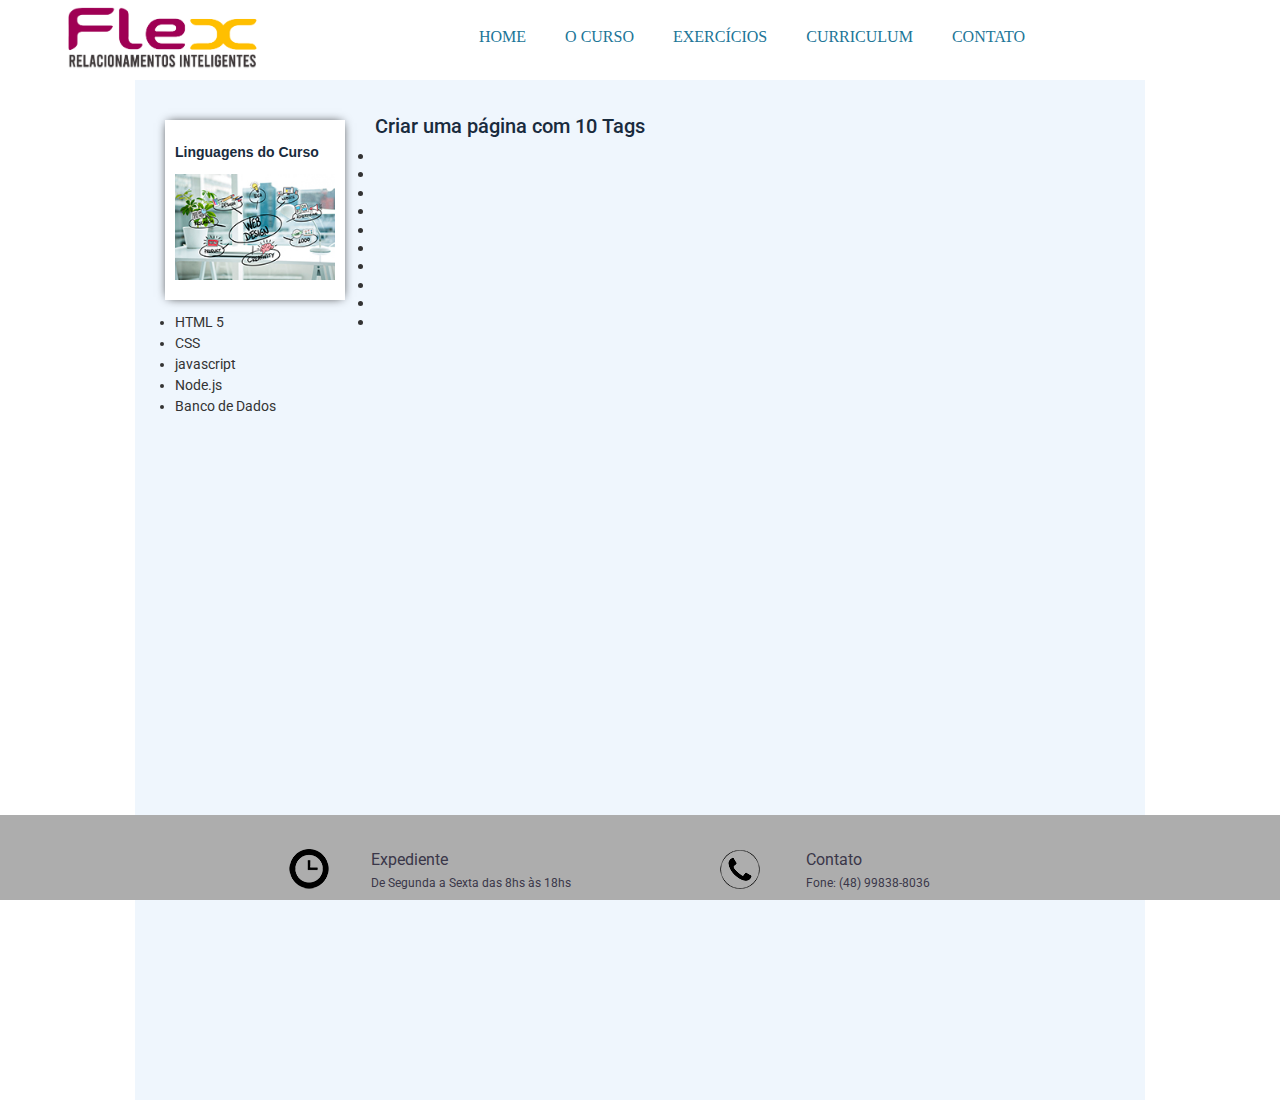
<file: mod1/tags.html>
<!DOCTYPE html>
<html lang="pt-br">

<head>
    <meta charset="utf-8" />
    <link rel="stylesheet" href="../css/normalize.css" />
    <link href="https://fonts.googleapis.com/css?family=Roboto:100,300,400,500,700" rel="stylesheet" type="text/css" />
    <link rel="stylesheet" href="../css/main.css" />
    <link href="https://maxcdn.bootstrapcdn.com/font-awesome/4.1.0/css/font-awesome.min.css" rel="stylesheet">
    <title>Flex - Relacionamentos Inteligentes</title>

</head>

<body>
    <header class="max-header">
        <div class="container">
            <div class="logo max-logo">
                <img src="../img/logo_flex0.png" class="custom-logo" alt="Logomarca da Flex">
            </div>
            <nav class="nav-bar max-nav">
                <div class="coluna col10">
                    <nav>
                        <ul class="menu inline sem-marcador">
                            <li><a href="../index.html">Home</a></li>
                            <li><a href="../ocurso.html">O Curso</a></li>
                            <li><a href="../exercicios.html">Exercícios</a></li>
                            <li><a href="../curriculo/index.html">Curriculum</a></li>
                            <li><a href="../contato.html">Contato</a></li>
                        </ul>
                    </nav>
                </div>
        </div>
    </header>
    </div>
    <div class="linha-exercicio">
        <section>
            <div class="coluna col3 sidebar">
                <h3>Linguagens do Curso</h3>
                <img src="../img/thumb-webdesign.jpg" height="160" />
                <ul class="sem-marcado sem-padding">
                    <br>
                    <li>HTML 5</li>
                    <li>CSS</li>
                    <li>javascript</li>
                    <li>Node.js</li>
                    <li>Banco de Dados</li>
                </ul>
            </div>

            <div class="coluna col8">
                <h2>Criar uma página com 10 Tags</h2>
               <li></li>
               <li></li>
               <li></li>
               <li></li>
               <li></li>
               <li></li>
               <li></li>
               <li></li>
               <li></li>
               <li></li>
            </div>
        </section>
       
    </div>
    <div class="footer">
        <table width="60%" border="0" align="center" cellpadding="10" cellspacing="20">
            <td colspan="2" valign="top">
                <table width="100%" border="0" align="center">
                    <td width="20%"><img src="../img/ico_funcionamento.png" width="40" height="40" alt="" />
                    </td>
                    <td width="100%">
                        <table width="100%" border="0">
                            <tbody>
                                <tr>
                                    <td style="text-align: left">
                                        <strong>Expediente</strong></td>
                                </tr>
                                <tr>
                                    <td style="text-align: left"><strong><span style="font-size: 12px">De
                                                Segunda a Sexta das 8hs às 18hs</span></strong>
                                    </td>
                                </tr>
                            </tbody>
                        </table>
                    </td>
            </td>
        </table>
        </td>
        <td width="auto" style="text-align: center">
            <table width="100%" border="0">
                <td width="30%"><img src="../img/ico_contato.png" width="40" height="40" alt="" /></td>
                <td width="87%">
                    <table width="100%" border="0">
                        <tbody>
                            <tr>
                                <td style="text-align: left">
                                    <strong>Contato</strong></td>
                            </tr>
                            <tr>
                                <td style="text-align: left"><strong><span style="font-size: 12px">Fone:
                                            (48)
                                            99838-8036</span></strong></td>
                            </tr>
                        </tbody>
                    </table>
            </table>
    </div>
    </footer>
    </div>
    <script type="text/javascript" src="../mod1/main.js"></script>
</body>

</html>
</file>
<file: css/main.css>
body{
	font-family: 'Roboto', sans-serif;
	color: #333;
}
a:link, a:active, a:visited{
	color: #207597;
	text-decoration: none;
	font: bold;
}
a:hover{
	text-decoration: underline;
}
/* grid 960px */
.linha{
	width: 1000px;
	margin: 0 auto;
	overflow: auto;
	padding: 100px 0 0 10px; 
}
.linha-exercicio{
	background-color: #eff6fd;
	width: 1000px;
	margin: 0 auto;
	overflow: auto;
	padding: 100px 0 0 10px; 
}
.linha-mod1{
	background-color: #ffffff;
	width: 1000px;
	margin: 0 auto;
	overflow: auto;
	padding: 100px 0 0 10px; 
}
.coluna{
	padding: 0 10px;
	float: left;
}
.col1{
	width: 60px;
}
.col2{
	width: 140px;
}
.col3{
	background-color: white;
	height: 160px;
	width: 160px;
	-webkit-box-shadow: 0px 0px 10px -3px rgba(0,0,0,1);
	-moz-box-shadow: 0px 0px 10px -3px rgba(0,0,0,1);
	box-shadow: 0px 0px 10px -3px rgba(0,0,0,1);
	text-align: left;
	padding: 10px;
	margin: 20px;
	font-size: 14px;
}
.col4{
	width: 300px;
	padding: 10px;
	margin: 20px;
}
.col5{
	width: 380px;
	text-align: justify;
}
.col6{
	width: 460px;
	text-align: center;
}
.col7{
	width: 540px;
	text-align: justify;
}
.col8{
	width: 620px;
	height: 1000px;
}
.col9{
	width: 600px;
	float: right;
	font-family: 'Roboto', sans-serif;
	text-align: justify;
}
.col10{
	width: 780px;
	color: #ffffff;
}
.col11{
	width: 860px;
}
.col12{
	background-color: #1f3c58;
	margin: 10px;
	width: 1200px;
	height: 10px;
}
/* estilos reutilizaveis */
.sem-padding{
	padding: 0 !important;
}
.sem-margin{
	margin: 0 !important;
}
h1, h2, h4, h5, h6{
	font-weight: 500;
	margin: 15px 0 10px;
}
h3 {
	font-size: 16px;
	font-family: Verdana, Geneva, Tahoma, sans-serif;
	color: #1f3c58;
}
ul li, ol li{
	margin-bottom: 5px;
}
ul.inline li, ol.inline li{
	display: inline;
	margin-right: 15px;
}
ul.inline li:last-child, ol.inline li:last-child{
	margin-right: 15px;
}
ul.sem-marcador. ol.sem-marcador{
	list-style: none;
}
a.botao, input.botao{
	background: #1f3c58;
	padding: 5px 10px;
	border-radius: 3px;
	color: #ebebeb;
	cursor: pointer;
	margin: 5px 0;
	display: inline-block;
	border: none;
}
a.botao:hover, input.botao:hover{
	background: #315e8a;
	text-decoration: none;
}
img{
	max-width: 100%;
	height: auto;
}
/* layout do site*/
.header{
	background: #8e979c;
}
h1.logo{
	font-weight: 300;
	color: #315e8a;
	letter-spacing: -2px;
}
h2 {
	font-size: 20px;
	color: #192b3d;
}
h3 {
	font-size: 14px;
	color: #192b3d;
}
h4 {
	font-family: Verdana, Geneva, Tahoma, sans-serif;
	font-size: 20px;
	text-align: center;
}
h5 {
	font-family: Verdana, Geneva, Tahoma, sans-serif;
	font-size: 16px;
	text-align: justify;
}
.table-exercicio {
	width: 600px;
	height: 300px;

}
.conteudo-extra{
	background: #f1f2ea;
}
.footer{
	background: #adadad;
	color: #3a3749;
	text-align: center;
	font-weight: 10;
	height: 85px;
	width: 100%;
	position: fixed;
	bottom:0;
}
.menu{
	text-transform: uppercase;
	text-align: right;
	margin-top: 25px;
}
.menu li a{
	padding: 5px 10px;
	border-radius: 3px;

}
.menu li a:hover{
	text-decoration: none;
	background: #1f3c58;
	color: #ebebeb;
}
ul.noticias li{
	clear: both;
	display: block;
	overflow: hidden;
	margin-bottom: 20px;
}
ul.noticias li img{
	width: 70px;
	height: auto;
	margin-right: 10px;
	float: left;
}
ul.noticias li h4{
	margin: -2px 0 5px 0;
	font-weight: 500;
}
ul.noticias li p{
	margin: 5px 0;
	font-weight: 300;
}
ul.noticias li p a{
	font-weight: 500;
}
.contato label{
	display: block;
	font-size: 13px;
	font-weight: 300;
}
.contato input, .contato textarea{
	display: block;
	margin-bottom: 15px;
	padding: 5px 2%;
	width: 96%;
}
.contato textarea{
	height: 150px;
}
.contato input.botao{
	width: auto;
}
header {
    position: fixed;
    width: 100%;
    z-index: 1;
    font-size: 16px;
    transition: all 0.4s ease-out;
    font-family: Comfortaa-Regular;
}
.max-header {
    background-color: #ffffff;
    height: 80px;
}
.min-header {
    background-color: #7e7f80;
	height: 70px;
}
.container {
	max-width: 1200px;
	min-width: 90%;
    height: 80px;
    margin: 0 auto;
    padding: 0 60px;
    display: grid;
    grid-template-areas:
        "lgo ... nav";
    grid-template-columns: auto 1fr auto;
    align-content: center;
}
.logo {
    grid-area: lgo;
}
.logo img {
    transition: all 0.4s ease-out;
}
.max-logo img {
    width: 200px;
}
.min-logo img{
    width: 170px;
}
.min-nav a {
    font-size: 0.875em;
	color: #ffffff;
}
.card1 {
    width: 900px;
    background-color: #192b3d;
    box-shadow: black 3;
    -webkit-box-shadow: 0px 0px 6px 3px #bbb;
    -moz-box-shadow: 0px 0px 6px 3px #bbb;
    box-shadow: 0px 0px 6px 3px #bbb;
    padding: 20px;
	margin-bottom: 30px;
	text-align: left;
	transition: all 0.3s ease-in-out;
}
.card {
    width: 900px;
    background-color: #ffffff;
    box-shadow: black 3;
    -webkit-box-shadow: 0px 0px 6px 3px #bbb;
    -moz-box-shadow: 0px 0px 6px 3px #bbb;
    box-shadow: 0px 0px 6px 3px #bbb;
    padding: 20px;
	margin-bottom: 30px;
	text-align: left;
	transition: all 0.3s ease-in-out;
}
.info-cont {
	background-color: #192b3d;
	color: white;
	margin: 20px;
	padding: 10px;
	text-align: justify;
}
.foto-curriculum {
	margin: 20px;
	text-align: justify;
}
#info-table {
	width: 100%;
	text-align: left;S
}
#info {
    display: flex;
    margin-top: 50px;
}
th, td {
    text-align: left;
}
.redes-sociais {
    margin-right: 20px;
    height: 30px;
}
.button {
	text-align: center;
	.btn-outline-*
}
.titulo {
    text-align: 20px;
}
#educacao {
    display: flex;
    justify-content: space-between;
}
.edu_sombra  {
    width: 0;
    height: 0;
    border-left: 15px solid transparent;
    border-right: 0px solid transparent;
    margin-top: 5px;
    margin-left: -10px;
}
.shad {
    -webkit-box-shadow: 0px 0px 6px 3px #bbb;
    -moz-box-shadow: 0px 0px 6px 3px #bbb;
    box-shadow: 0px 0px 6px 3px #bbb; 
}
.edu {
    background-color: rgb(161, 161, 161)
    margin: 10px;
    min-width: 100px; 
    padding: 20px;
}
.tit_edu {
    background-color: #192b3d;
    color: #ffffff;
    width: 150px;
    height: 30px;
    padding-top: 10px;
    padding-left: 30px;
	margin-left: -10px;
	border-radius: 10px 20px
    -webkit-box-shadow: 8px 10px 8px -1px rgba(0,0,0,0.6);
    -moz-box-shadow: 8px 10px 8px -1px rgba(0,0,0,0.6);
    box-shadow: 8px 10px 8px -1px rgba(0,0,0,0.6);
}
/* Aqui está a barrinha de progresso do Html */
.barrinha-html {
	height: 15px;
	width: 45%;
	background-color: rgba(0,0,0,.25);
	border-bottom: 1px solid rgba(0,0,0,.25);
	box-shadow: inset 0 5px 5px 0 rgba(255,255,255,.25);
    background-image: linear-gradient(-45deg, rgba(255, 255, 255, 0.25) 25%, rgba(0,0,0,.25) 25%, rgba(0,0,0,.25) 50%, rgba(255,255,255,.25) 50%, rgba(255,255,255,.25) 75%, rgba(0,0,0,.25) 75%);
    background-size: 10px 10px;
	animation: barra 250ms linear infinite;
}
/* Aqui está a barrinha de progresso do CSS */
.barrinha-css {
	height: 15px;
	width: 35%;
	background-color: rgba(0,0,0,.25);
	border-bottom: 1px solid rgba(0,0,0,.25);
	box-shadow: inset 0 5px 5px 0 rgba(255,255,255,.25);
    background-image: linear-gradient(-45deg, rgba(255,255,255,.25) 25%, rgba(0,0,0,.25) 25%, rgba(0,0,0,.25) 50%, rgba(255,255,255,.25) 50%, rgba(255,255,255,.25) 75%, rgba(0,0,0,.25) 75%);
    background-size: 10px 10px;
    animation: barra 250ms linear infinite;
}
/* Aqui está a barrinha de progresso do JavaScript */
.barrinha-javascript {
	height: 15px;
	width: 15%;
	background-color: rgba(0,0,0,.25);
	border-bottom: 1px solid rgba(0,0,0,.25);
	box-shadow: inset 0 5px 5px 0 rgba(255,255,255,.25);
    background-image: linear-gradient(-45deg, rgba(255,255,255,.25) 25%, rgba(0,0,0,.25) 25%, rgba(0,0,0,.25) 50%, rgba(255,255,255,.25) 50%, rgba(255,255,255,.25) 75%, rgba(0,0,0,.25) 75%);
    background-size: 10px 10px;
    animation: barra 250ms linear infinite;
}
/* Aqui está a barrinha de progresso do Node.js */
.barrinha-nodejs {
	height: 15px;
	width: 5%;
	background-color: rgba(0,0,0,.25);
	border-bottom: 1px solid rgba(0,0,0,.25);
	box-shadow: inset 0 5px 5px 0 rgba(255,255,255,.25);
    background-image: linear-gradient(-45deg, rgba(255, 255, 255, 0.25) 25%, rgba(0,0,0,.25) 25%, rgba(0,0,0,.25) 50%, rgba(255, 255, 255, 0.25) 50%, rgba(255, 255, 255, 0.25) 75%, rgba(0,0,0,.25) 75%);
    background-size: 10px 10px;
    animation: barra 250ms linear infinite;
}
/* Aqui está a barrinha de progresso do MySql */
.barrinha-mysql {
	height: 15px;
	width: 10%;
	background-color: rgba(0,0,0,.25);
	border-bottom: 1px solid rgba(0,0,0,.25);
	box-shadow: inset 0 5px 5px 0 rgba(255,255,255,.25);
    background-image: linear-gradient(-45deg, rgba(255,255,255,.25) 25%, rgba(0,0,0,.25) 25%, rgba(0,0,0,.25) 50%, rgba(255,255,255,.25) 50%, rgba(255,255,255,.25) 75%, rgba(0,0,0,.25) 75%);
    background-size: 10px 10px;
    animation: barra 250ms linear infinite;
}
@keyframes barra {
    to {
        background-position-x: 10px;
	}
}
</file>
